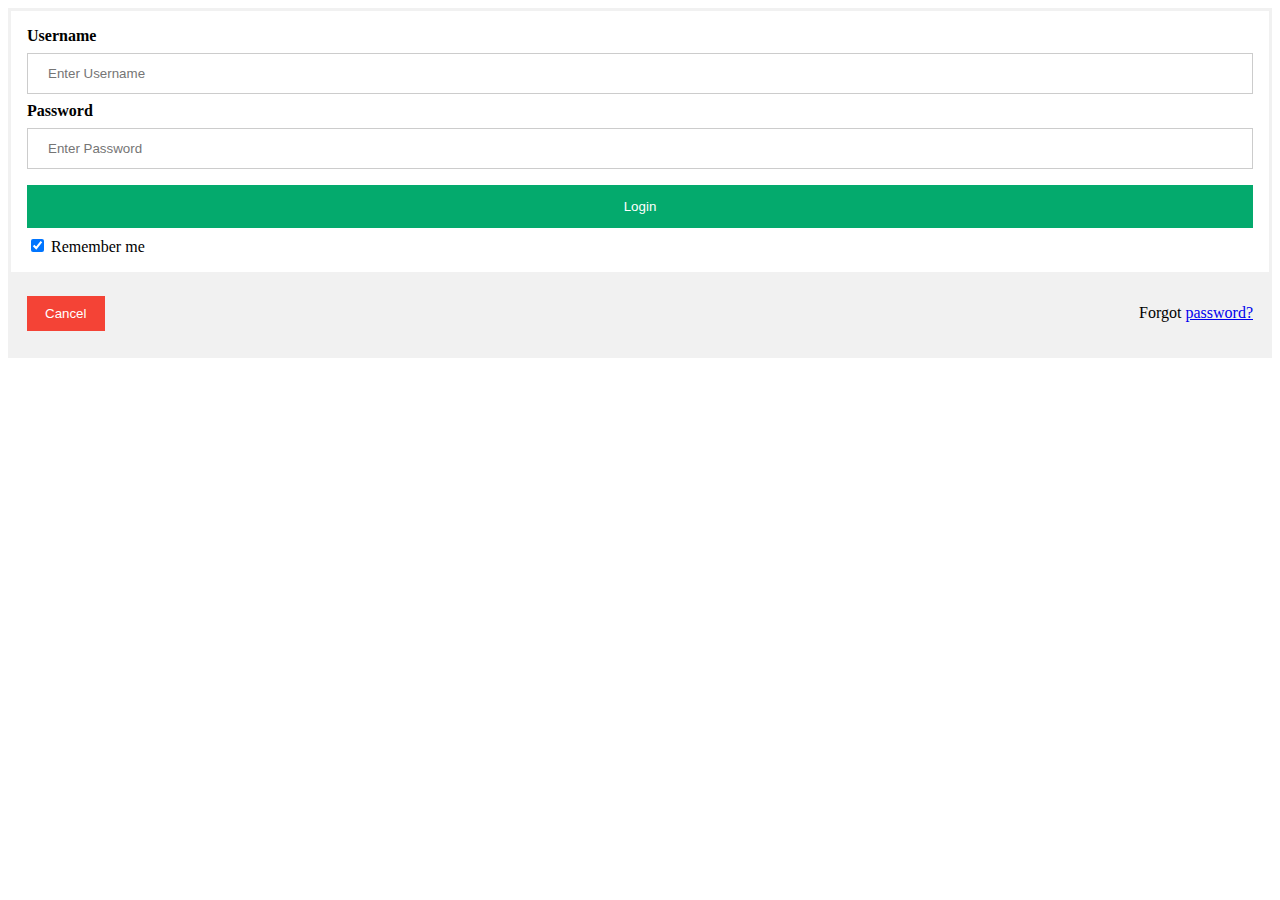
<file: login.html>
<!DOCTYPE html>
<html lang="en">
<head>
    <meta charset="UTF-8">
    <meta http-equiv="X-UA-Compatible" content="IE=edge">
    <meta name="viewport" content="width=device-width, initial-scale=1.0">
    <title>login</title>
    <link rel="stylesheet" href="login.css">
</head>
<body>
    <form action="action_page.php" method="post">
        
      
        <div class="container">
          <label for="uname"><b>Username</b></label>
          <input type="text" placeholder="Enter Username" name="uname" required>
      
          <label for="psw"><b>Password</b></label>
          <input type="password" placeholder="Enter Password" name="psw" required>
      
          <button type="submit">Login</button>
          <label>
            <input type="checkbox" checked="checked" name="remember"> Remember me
          </label>
        </div>
      
        <div class="container" style="background-color:#f1f1f1">
          <button type="button" class="cancelbtn">Cancel</button>
          <span class="psw">Forgot <a href="#">password?</a></span>
        </div>
      </form>
</body>
</html>
</file>
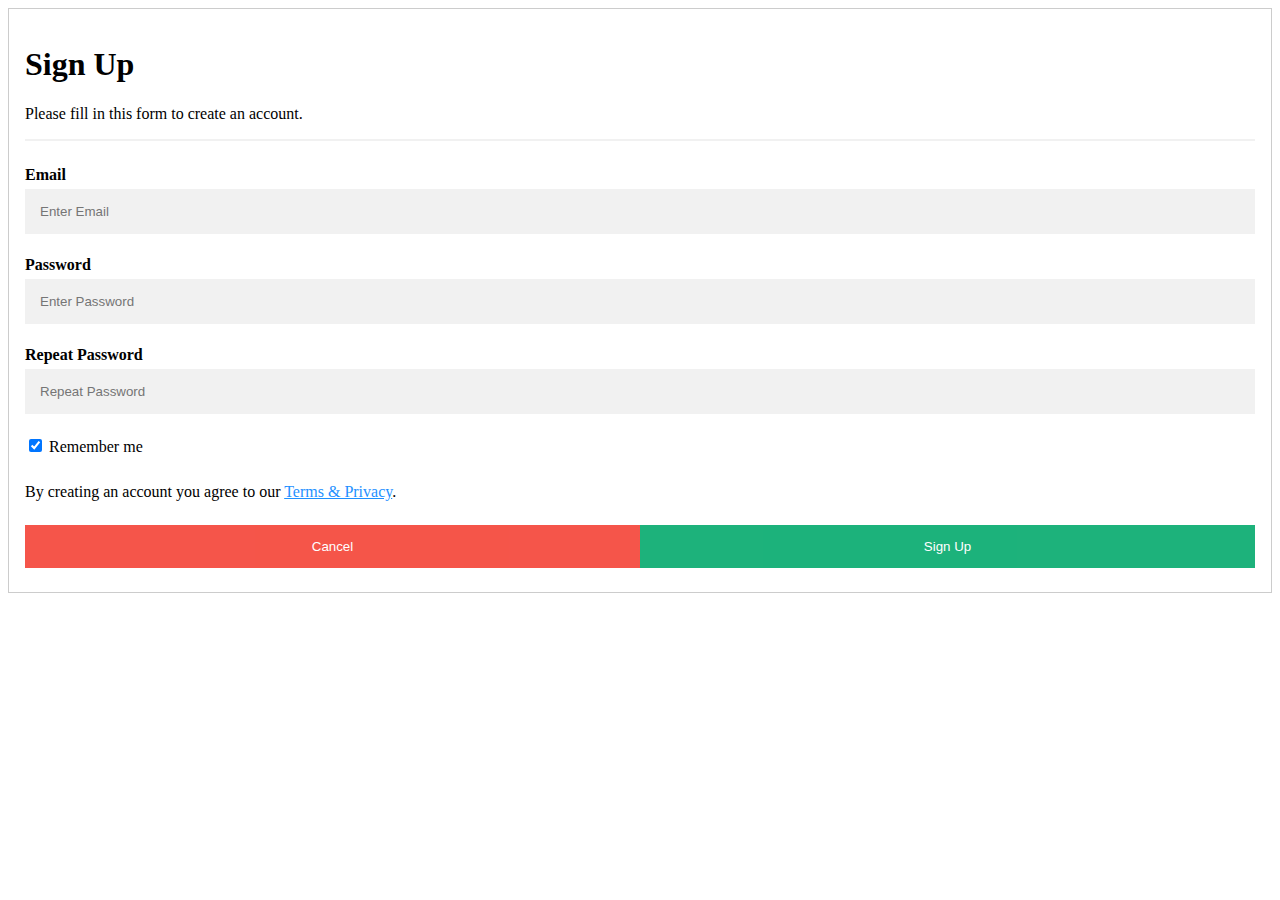
<file: signup.html>
<!DOCTYPE html>
<html lang="en">
<head>
    <meta charset="UTF-8">
    <meta http-equiv="X-UA-Compatible" content="IE=edge">
    <meta name="viewport" content="width=device-width, initial-scale=1.0">
    <title>sign up</title>
    <link rel="stylesheet" href="signup.css">
</head>
<body>
    <form action="action_page.php" style="border:1px solid #ccc">
        <div class="container">
          <h1>Sign Up</h1>
          <p>Please fill in this form to create an account.</p>
          <hr>
      
          <label for="email"><b>Email</b></label>
          <input type="text" placeholder="Enter Email" name="email" required>
      
          <label for="psw"><b>Password</b></label>
          <input type="password" placeholder="Enter Password" name="psw" required>
      
          <label for="psw-repeat"><b>Repeat Password</b></label>
          <input type="password" placeholder="Repeat Password" name="psw-repeat" required>
      
          <label>
            <input type="checkbox" checked="checked" name="remember" style="margin-bottom:15px"> Remember me
          </label>
      
          <p>By creating an account you agree to our <a href="#" style="color:dodgerblue">Terms & Privacy</a>.</p>
      
          <div class="clearfix">
            <button type="button" class="cancelbtn">Cancel</button>
            <button type="submit" class="signupbtn">Sign Up</button>
          </div>
        </div>
      </form>
    
</body>
</html>
</file>
<file: login.css>
form {
    border: 3px solid #f1f1f1;
  }
  
  input[type=text], input[type=password] {
    width: 100%;
    padding: 12px 20px;
    margin: 8px 0;
    display: inline-block;
    border: 1px solid #ccc;
    box-sizing: border-box;
  }
  
  button {
    background-color: #04AA6D;
    color: white;
    padding: 14px 20px;
    margin: 8px 0;
    border: none;
    cursor: pointer;
    width: 100%;
  }
  
  button:hover {
    opacity: 0.8;
  }
  
  .cancelbtn {
    width: auto;
    padding: 10px 18px;
    background-color: #f44336;
  }
  
  .imgcontainer {
    text-align: center;
    margin: 24px 0 12px 0;
  }
  
  img.avatar {
    width: 40%;
    border-radius: 50%;
  }
  
  .container {
    padding: 16px;
  }
  
  span.psw {
    float: right;
    padding-top: 16px;
  }
  
  @media screen and (max-width: 300px) {
    span.psw {
      display: block;
      float: none;
    }
    .cancelbtn {
      width: 100%;
    }
  }
</file>
<file: signup.css>
* {box-sizing: border-box}

  input[type=text], input[type=password] {
  width: 100%;
  padding: 15px;
  margin: 5px 0 22px 0;
  display: inline-block;
  border: none;
  background: #f1f1f1;
}

input[type=text]:focus, input[type=password]:focus {
  background-color: #ddd;
  outline: none;
}

hr {
  border: 1px solid #f1f1f1;
  margin-bottom: 25px;
}

button {
  background-color: #04AA6D;
  color: white;
  padding: 14px 20px;
  margin: 8px 0;
  border: none;
  cursor: pointer;
  width: 100%;
  opacity: 0.9;
}

button:hover {
  opacity:1;
}

.cancelbtn {
  padding: 14px 20px;
  background-color: #f44336;
}

.cancelbtn, .signupbtn {
  float: left;
  width: 50%;
}


.container {
  padding: 16px;
}


.clearfix::after {
  content: "";
  clear: both;
  display: table;
}


@media screen and (max-width: 300px) {
  .cancelbtn, .signupbtn {
    width: 100%;
  }
}
</file>
